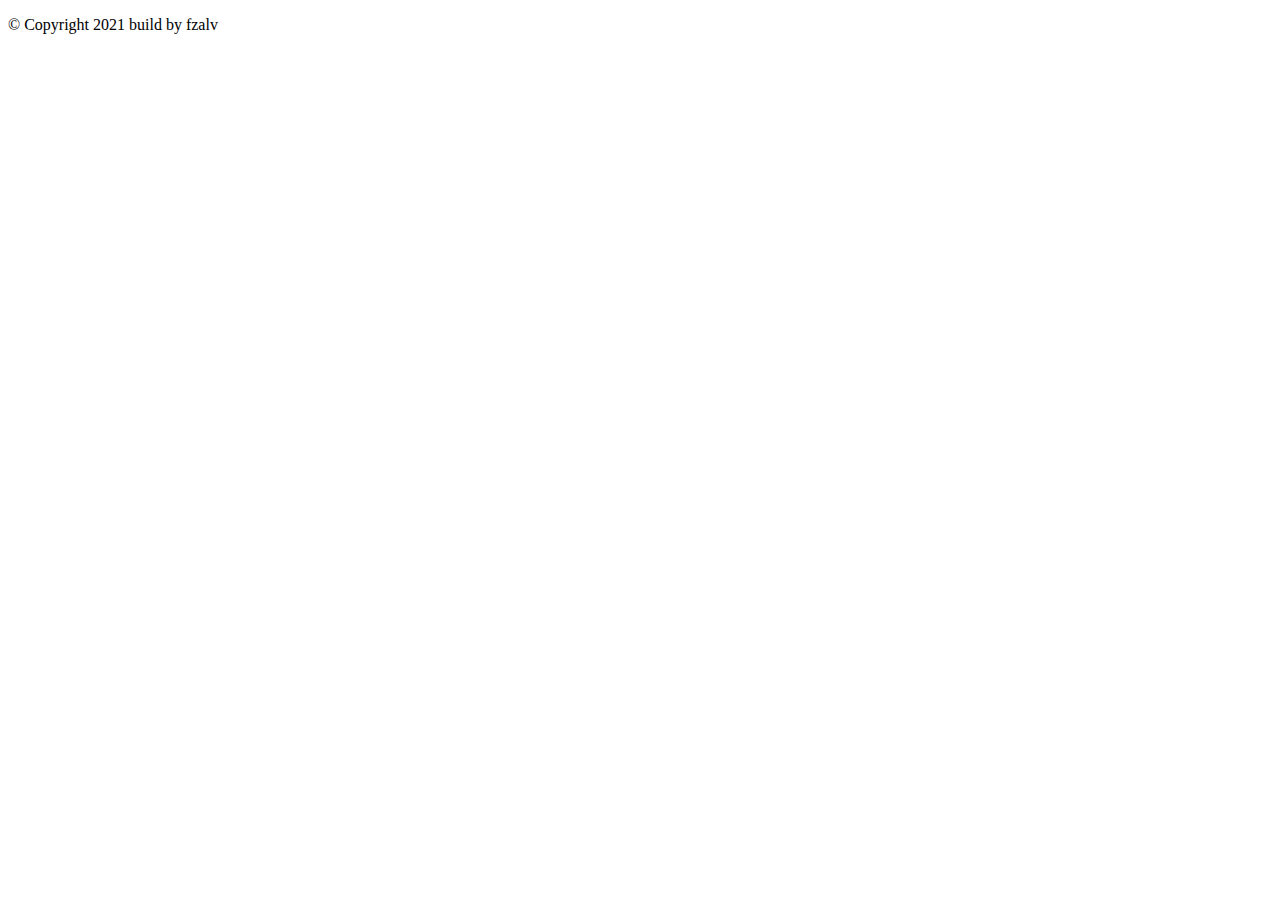
<file: footer.html>
<!DOCTYPE html>
<html lang="en">

<head>
    <meta charset="UTF-8">
    <meta http-equiv="X-UA-Compatible" content="IE=edge">
    <meta name="viewport" content="width=device-width, initial-scale=1.0">
    <title>Document</title>
</head>

<body>

</body>
<footer>
    <p>&copy; Copyright 2021 build by fzalv</p>
</footer>
</html>
</file>
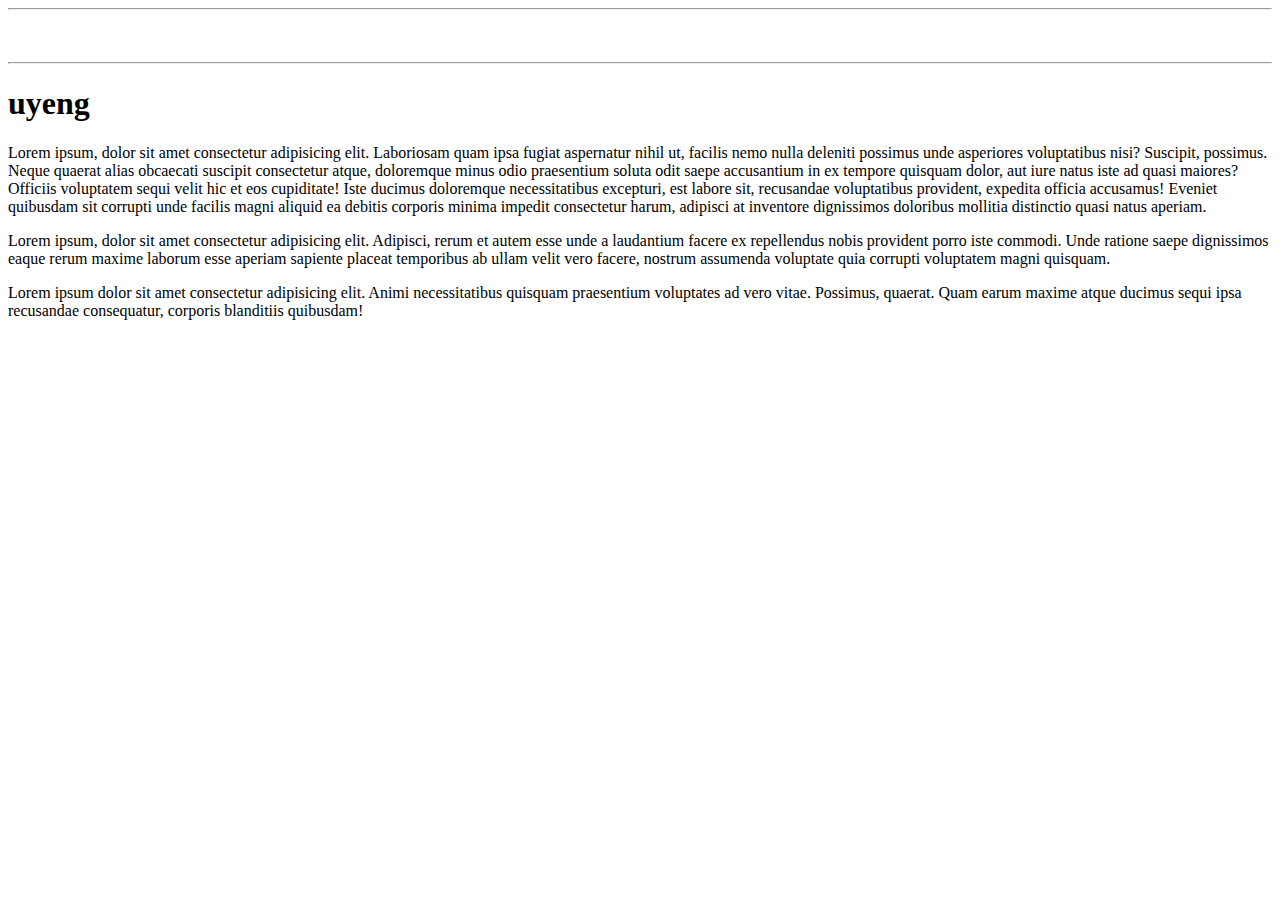
<file: menu.html>
<!DOCTYPE html>
<html lang="en">

<head>
    <meta charset="UTF-8">
    <meta http-equiv="X-UA-Compatible" content="IE=edge">
    <meta name="viewport" content="width=device-width, initial-scale=1.0">
    <title>Document</title>
</head>
<div>
    <hr>
    <br>
    <br>
    <hr>
    <h1>uyeng</h1>

</div>

<body>
    <p class="apa">Lorem ipsum, dolor sit amet consectetur adipisicing elit. Laboriosam quam ipsa fugiat aspernatur
        nihil ut, facilis nemo nulla deleniti possimus unde asperiores voluptatibus nisi? Suscipit, possimus. Neque
        quaerat alias obcaecati suscipit consectetur atque, doloremque minus odio praesentium soluta odit saepe
        accusantium in ex tempore quisquam dolor, aut iure natus iste ad quasi maiores? Officiis voluptatem sequi velit
        hic et eos cupiditate! Iste ducimus doloremque necessitatibus excepturi, est labore sit, recusandae voluptatibus
        provident, expedita officia accusamus! Eveniet quibusdam sit corrupti unde facilis magni aliquid ea debitis
        corporis minima impedit consectetur harum, adipisci at inventore dignissimos doloribus mollitia distinctio quasi
        natus aperiam.</p>

    <p class="siapa">Lorem ipsum, dolor sit amet consectetur adipisicing elit. Adipisci, rerum et autem esse unde a
        laudantium facere ex repellendus nobis provident porro iste commodi. Unde ratione saepe dignissimos eaque rerum
        maxime laborum esse aperiam sapiente placeat temporibus ab ullam velit vero facere, nostrum assumenda voluptate
        quia corrupti voluptatem magni quisquam.</p>

    <p class="siapa">Lorem ipsum dolor sit amet consectetur adipisicing elit. Animi necessitatibus quisquam praesentium
        voluptates ad vero vitae. Possimus, quaerat. Quam earum maxime atque ducimus sequi ipsa recusandae consequatur,
        corporis blanditiis quibusdam!</p>
</body>

</html>
</file>
